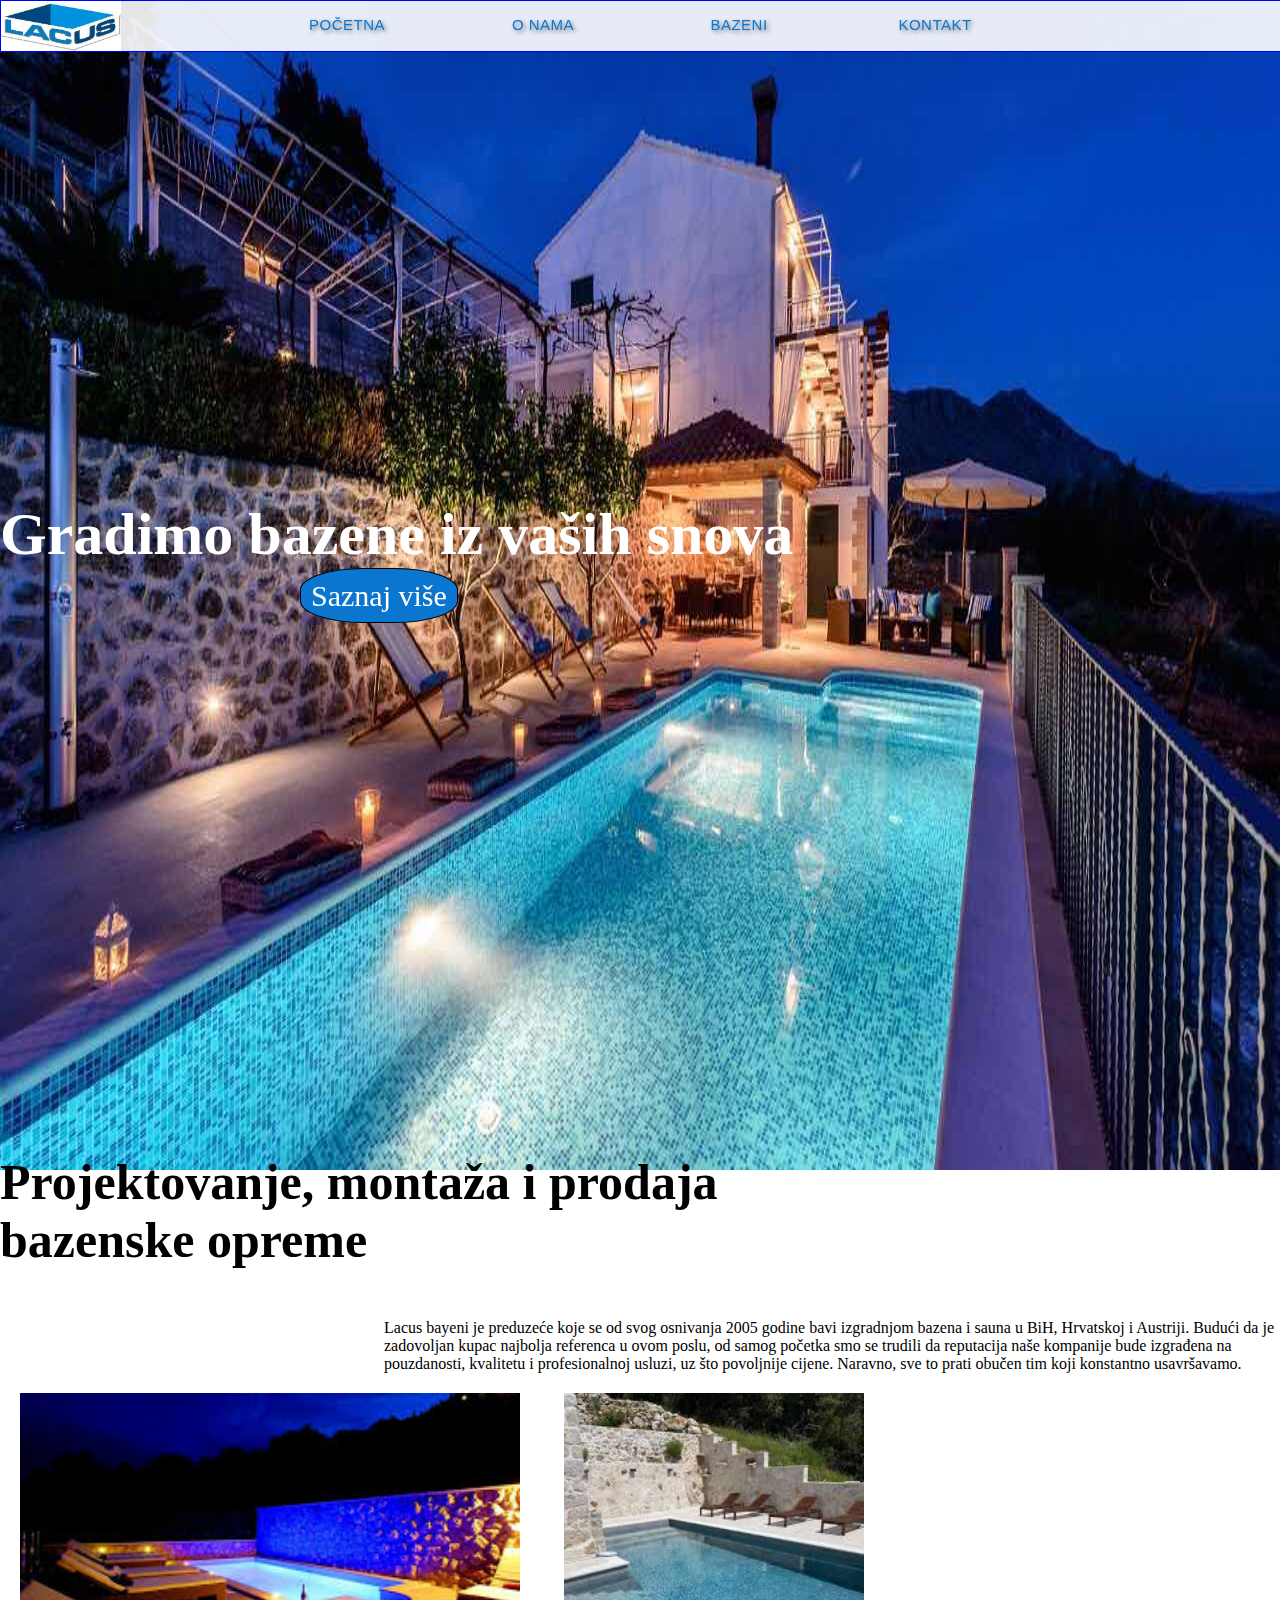
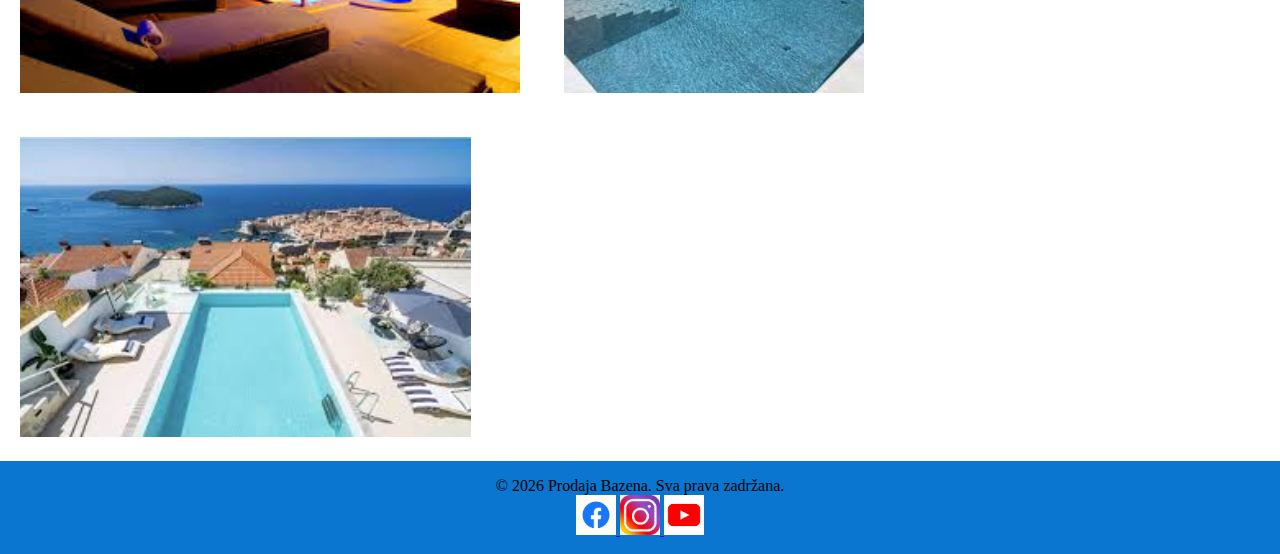
<file: index.html>
<!DOCTYPE html>
<html lang="en">
<head>
    <meta charset="UTF-8">
    <meta name="viewport" content="width=device-width, initial-scale=1.0">
    <title>Document</title>
    <link rel="stylesheet" href="css/style.css">
</head>
<body id="pocetna">
    <header class="header">
        <nav class="navbar">
            <ul class="nav-menu">
                <img class="Logo-slika" src="images/Capture.PNG" alt="Logo">
                <li><a href="index.html" class="nav-link active">Početna</a></li>
                <li><a href="onama.html" class="nav-link">O nama</a></li>

                <li class="dropdown">
                   <a  class="nav-link">Bazeni</a>
                   <ul class="dropdown-menu">
                       <li><a href="montazni.html">Montažni bazeni</a></li>
                       <li><a href="betonski.html">Betonski bazeni</a></li>
                    </ul>
                </li>
                <li><a href="kontakt.html" class="nav-link">Kontakt</a></li>
                 </ul>
        </nav>
    </header>

    <main class="content">
<div class="sadrzaj-prvi">
    <h1 >Gradimo bazene iz vaših snova</h1>
    <a href="onama.html" class="dugme-onama">Saznaj više</a>
</div>
<div class="sadrzaj-drugi">
    <h1>Projektovanje, montaža i prodaja bazenske opreme</h1>
    <p>Lacus bayeni je preduzeće koje se od svog osnivanja 2005 godine bavi izgradnjom bazena i sauna u BiH, Hrvatskoj i Austriji. Budući da je zadovoljan kupac najbolja referenca u ovom poslu, od samog početka smo se trudili da reputacija naše kompanije bude izgrađena na pouzdanosti, kvalitetu i profesionalnoj usluzi, uz što povoljnije cijene. Naravno, sve to prati obučen tim koji konstantno usavršavamo.</p>
    <img class="slika1" src="images/slika1.jfif" alt="Slika1">
    <img class="slika2" src="images/slika2.jfif" alt="slika2">
    <img class="slika3" src="images/slika3.jfif" alt="slika3">
</div>
</main>

<footer class="glavni-footer">
    <div class="footer-sadrzaj">
        <p>&copy; 2026 Prodaja Bazena. Sva prava zadržana.</p>
        <div class="mreze">
             <a href="https://www.facebook.com" target="_blank">
         <img src="images/ikonice/facebook.png" alt="Facebook" width="40">
         </a>
        <a href="https://www.instagram.com/" target="_blank">
         <img src="images/ikonice/instagram.jpg" alt="Instagram" width="40">
        </a>
        <a href="https://www.youtube.com/.com/" target="_blank">
         <img src="images/ikonice/youtube.png" alt="You tube" width="40">
        </a>   
        </div>
    </div>
</footer>
    
</body>
</html>
</file>
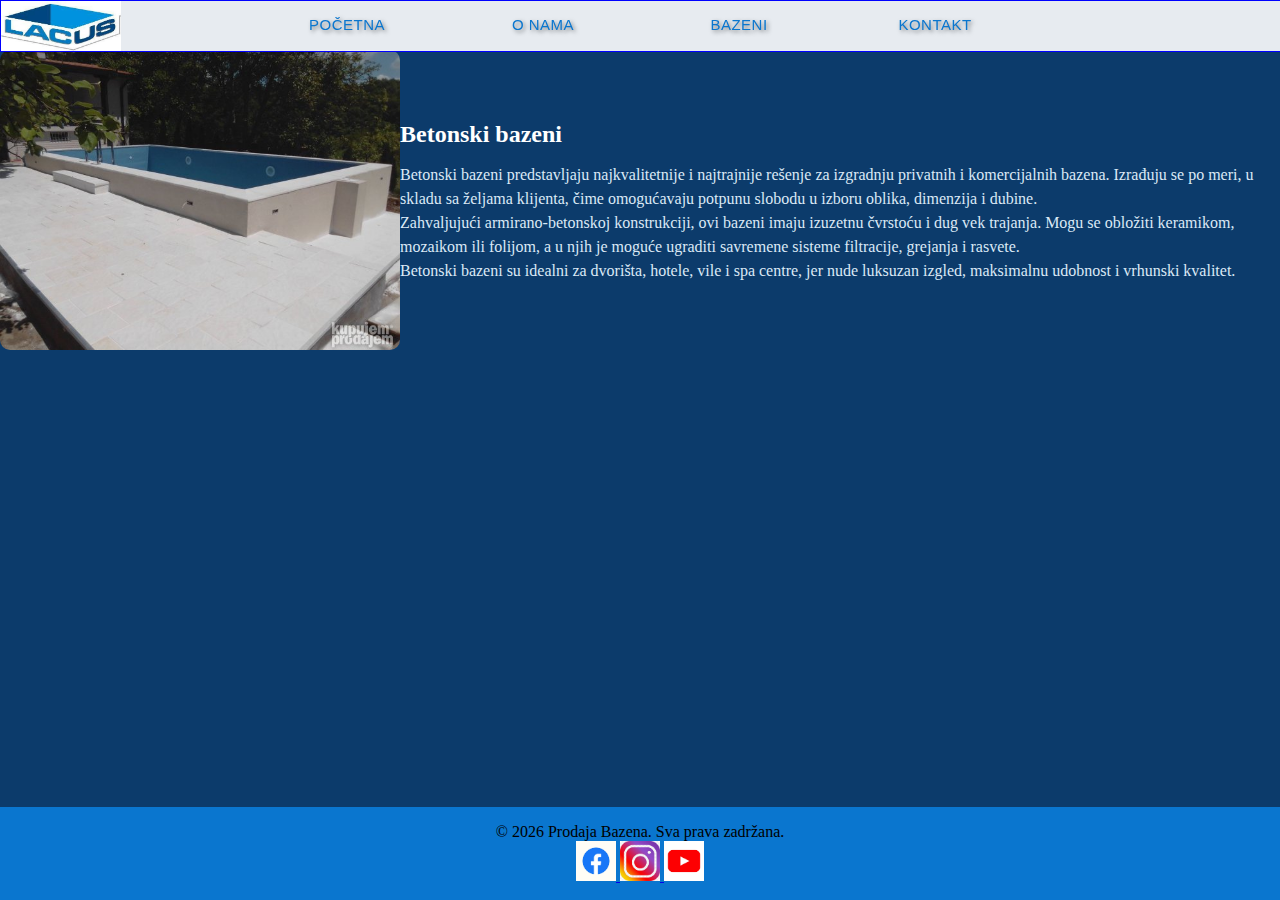
<file: betonski.html>
<!DOCTYPE html>
<html lang="en">
<head>
    <meta charset="UTF-8">
    <meta name="viewport" content="width=device-width, initial-scale=1.0">
    <title>Document</title>
    <link rel="stylesheet" href="css/style.css">
</head>
<body>
    </head>
<body id="pocetna">
    <header class="header">
        <nav class="navbar">
            <ul class="nav-menu">
                <img class="Logo-slika" src="images/Capture.PNG" alt="Logo">
                <li><a href="index.html" class="nav-link active">Početna</a></li>
                <li><a href="onama.html" class="nav-link">O nama</a></li>
                <!--<li><a href="bazeni.html" class="nav-link">Bazeni</a>-->
                <li class="dropdown">
    <a  class="nav-link">Bazeni</a>
    <ul class="dropdown-menu">
        <li><a href="montazni.html">Montažni bazeni</a></li>
        <li><a href="betonski.html">Betonski bazeni</a></li>
    </ul>
</li>
                <li><a href="kontakt.html" class="nav-link">Kontakt</a></li>
                
    </ul>
</li>
               
                <li><a href="kontakt.html" class="nav-link">Kontakt</a></li>
            </ul>
        </nav>
    </header>
    <section class="betonski-bazen">
    
    <div class="beton-box">
        <div class="beton-slika">
            <img src="images/betonski.jpg" alt="Betonski bazen">
        </div>

        <div class="beton-tekst">
            <h2>Betonski bazeni</h2>
            <p>
                Betonski bazeni predstavljaju najkvalitetnije i najtrajnije rešenje za izgradnju
                privatnih i komercijalnih bazena. Izrađuju se po meri, u skladu sa željama klijenta,
                čime omogućavaju potpunu slobodu u izboru oblika, dimenzija i dubine.
            </p>
            <p>
                Zahvaljujući armirano-betonskoj konstrukciji, ovi bazeni imaju izuzetnu
                čvrstoću i dug vek trajanja. Mogu se obložiti keramikom, mozaikom ili folijom,
                a u njih je moguće ugraditi savremene sisteme filtracije, grejanja i rasvete.
            </p>
            <p>
                Betonski bazeni su idealni za dvorišta, hotele, vile i spa centre, jer nude
                luksuzan izgled, maksimalnu udobnost i vrhunski kvalitet.
            </p>
        </div>
    </div>

</section>
<footer class="glavni-footer">
         <div class="footer-sadrzaj">
        <p>&copy; 2026 Prodaja Bazena. Sva prava zadržana.</p>
        <div class="mreze">
             <a href="https://www.facebook.com" target="_blank">
         <img src="images/ikonice/facebook.png" alt="Facebook" width="40">
         </a>
        <a href="https://www.instagram.com/" target="_blank">
         <img src="images/ikonice/instagram.jpg" alt="Instagram" width="40">
        </a>
        <a href="https://www.youtube.com/.com/" target="_blank">
         <img src="images/ikonice/youtube.png" alt="You tube" width="40">
        </a>   
        </div>
    </footer>

    
</body>
</html>
</file>
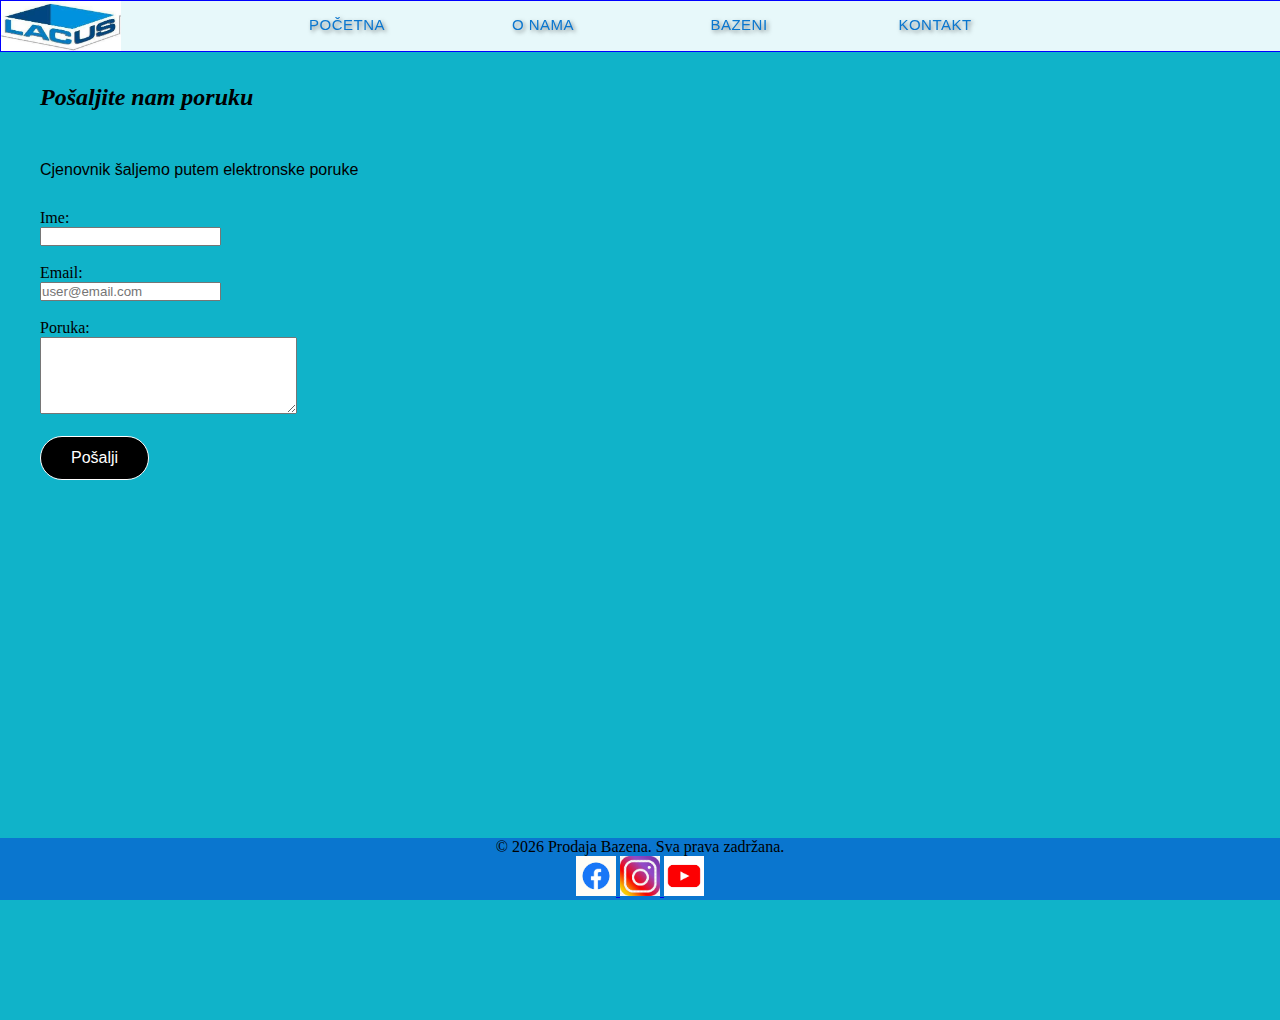
<file: kontakt.html>
<!DOCTYPE html>
<html lang="en">
<head>
    <meta charset="UTF-8">
    <meta name="viewport" content="width=device-width, initial-scale=1.0">
    <title>Document</title>
    <link rel="stylesheet" href="css/style.css">
</head>
<body>
  <header class="header">
        <nav class="navbar">
            <ul class="nav-menu">
                <img class="Logo-slika" src="images/Capture.PNG" alt="Logo">
                <li><a href="index.html" class="nav-link active">Početna</a></li>
                <li><a href="onama.html" class="nav-link">O nama</a></li>

                <li class="dropdown">
                   <a  class="nav-link">Bazeni</a>
                   <ul class="dropdown-menu">
                       <li><a href="montazni.html">Montažni bazeni</a></li>
                       <li><a href="betonski.html">Betonski bazeni</a></li>
                    </ul>
                </li>
                <li><a href="kontakt.html" class="nav-link">Kontakt</a></li>
                 </ul>
        </nav>
     </header>
    <section id="kontakt">
        <h2>Pošaljite nam poruku</h2>
        <p>Cjenovnik šaljemo putem elektronske poruke</p>

          <form action="mailto:neko@email.com" method="post" >
                <label for="ime">Ime:</label><br>
                <input type="text" id="ime" name="ime"><br><br>

                <label for="email">Email:</label><br>
                <input type="email" id="email" name="email" placeholder="user@email.com" required ><br><br>

                <label for="poruka">Poruka:</label><br>
                <textarea id="poruka" name="poruka" rows="5" cols="30"></textarea><br><br> 

                <input type="submit" value="Pošalji" class="posalji">
           </form>
    </section>
    <footer class="footer-kontakt">
         <div class="footer-sadrzaj">
        <p>&copy; 2026 Prodaja Bazena. Sva prava zadržana.</p>
        <div class="mreze">
             <a href="https://www.facebook.com" target="_blank">
         <img src="images/ikonice/facebook.png" alt="Facebook" width="40">
         </a>
        <a href="https://www.instagram.com/" target="_blank">
         <img src="images/ikonice/instagram.jpg" alt="Instagram" width="40">
        </a>
        <a href="https://www.youtube.com/.com/" target="_blank">
         <img src="images/ikonice/youtube.png" alt="You tube" width="40">
        </a>   
        </div>
    </footer>
</body>
</html>
</file>
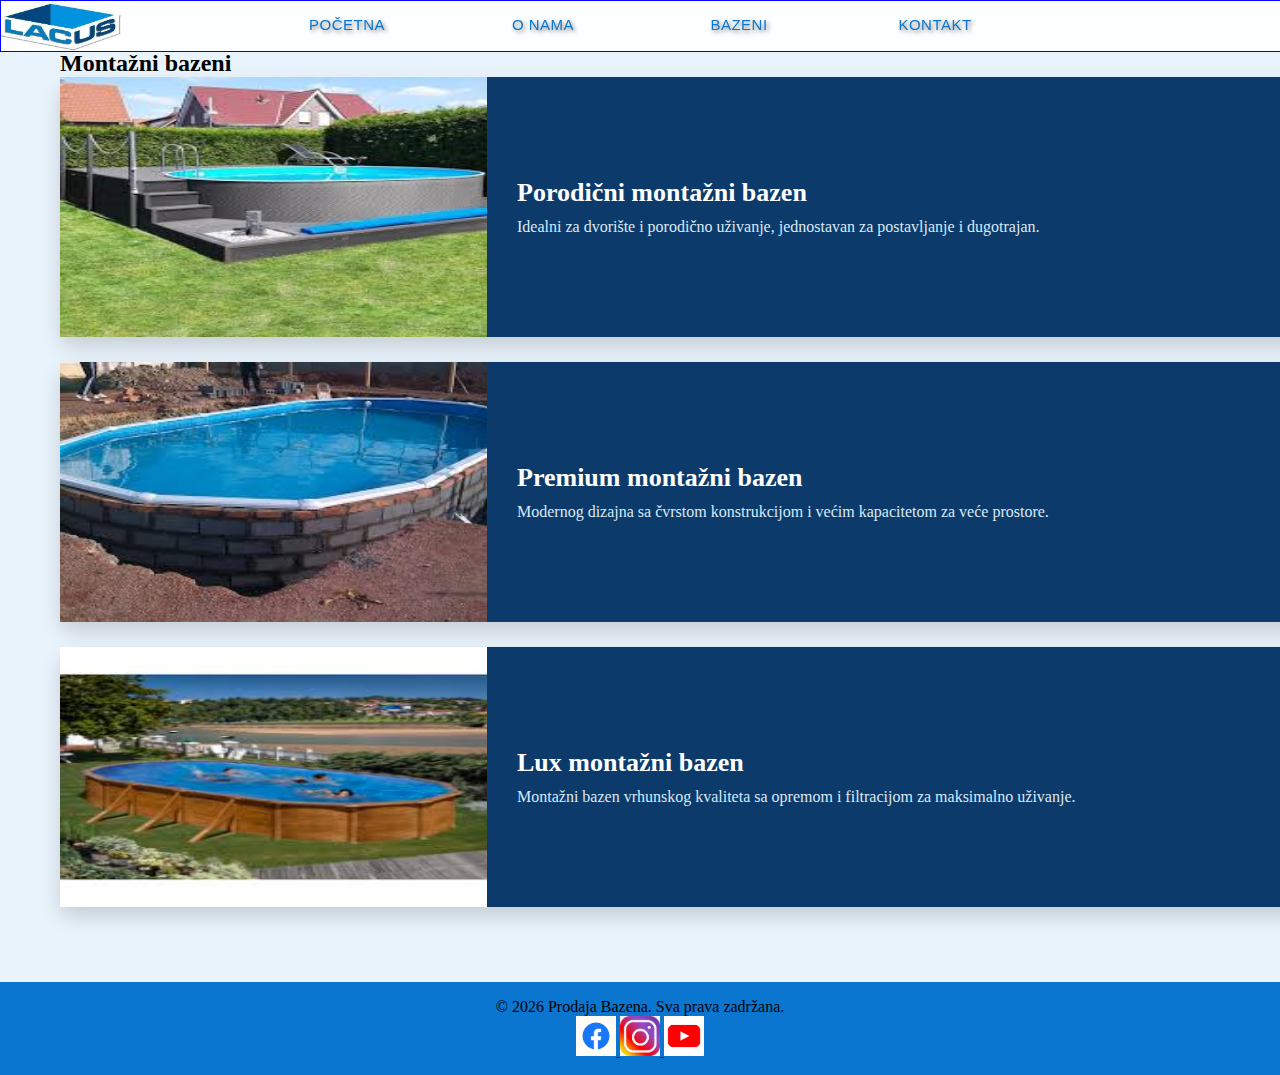
<file: montazni.html>
<!DOCTYPE html>
<html lang="en">
<head>
    <meta charset="UTF-8">
    <meta name="viewport" content="width=device-width, initial-scale=1.0">
    <title>Document</title>
    <link rel="stylesheet" href="css/style.css">
</head>
<body>
       <header class="header">
        <nav class="navbar">
            <ul class="nav-menu">
                <img class="Logo-slika" src="images/Capture.PNG" alt="Logo">
                <li><a href="index.html" class="nav-link active">Početna</a></li>
                <li><a href="onama.html" class="nav-link">O nama</a></li>
                <li class="dropdown">
                <a  class="nav-link">Bazeni</a>
                  <ul class="dropdown-menu">
                  <li><a href="montazni.html">Montažni bazeni</a></li>
                  <li><a href="betonski.html">Betonski bazeni</a></li>
    </ul>
</li>
                <li><a href="kontakt.html" class="nav-link">Kontakt</a></li>
                
    </ul>
</li>
               
                <li><a href="kontakt.html" class="nav-link">Kontakt</a></li>
            </ul>
        </nav>
    </header>
    <section class="bazeni-section">
    <div class="container">
        <h2 class="section-title">Montažni bazeni</h2>

        <div class="cards-grid">

            <div class="card">
                <img src="images/montaznibazen.jfif" alt="Montažni bazen 1">
                <div class="card-content">
                    <h3>Porodični montažni bazen</h3>
                    <p>Idealni za dvorište i porodično uživanje, jednostavan za postavljanje i dugotrajan.</p>
                </div>
            </div>

            <div class="card">
                <img src="images/montaznibazen2.jfif" alt="Montažni bazen 2">
                <div class="card-content">
                    <h3>Premium montažni bazen</h3>
                    <p>Modernog dizajna sa čvrstom konstrukcijom i većim kapacitetom za veće prostore.</p>
                </div>
            </div>

            <div class="card">
                <img src="images/montaznibazen3.jfif" alt="Montažni bazen 3">
                <div class="card-content">
                    <h3>Lux montažni bazen</h3>
                    <p>Montažni bazen vrhunskog kvaliteta sa opremom i filtracijom za maksimalno uživanje.</p>
                </div>
            </div>

        </div> <!-- end cards-grid -->
    </div> <!-- end container -->
</section>

 <footer class="glavni-footer">
         <div class="footer-sadrzaj">
        <p>&copy; 2026 Prodaja Bazena. Sva prava zadržana.</p>
        <div class="mreze">
             <a href="https://www.facebook.com" target="_blank">
         <img src="images/ikonice/facebook.png" alt="Facebook" width="40">
         </a>
        <a href="https://www.instagram.com/" target="_blank">
         <img src="images/ikonice/instagram.jpg" alt="Instagram" width="40">
        </a>
        <a href="https://www.youtube.com/.com/" target="_blank">
         <img src="images/ikonice/youtube.png" alt="You tube" width="40">
        </a>   
        </div>
    </footer>


    
</body>
</html>
</file>
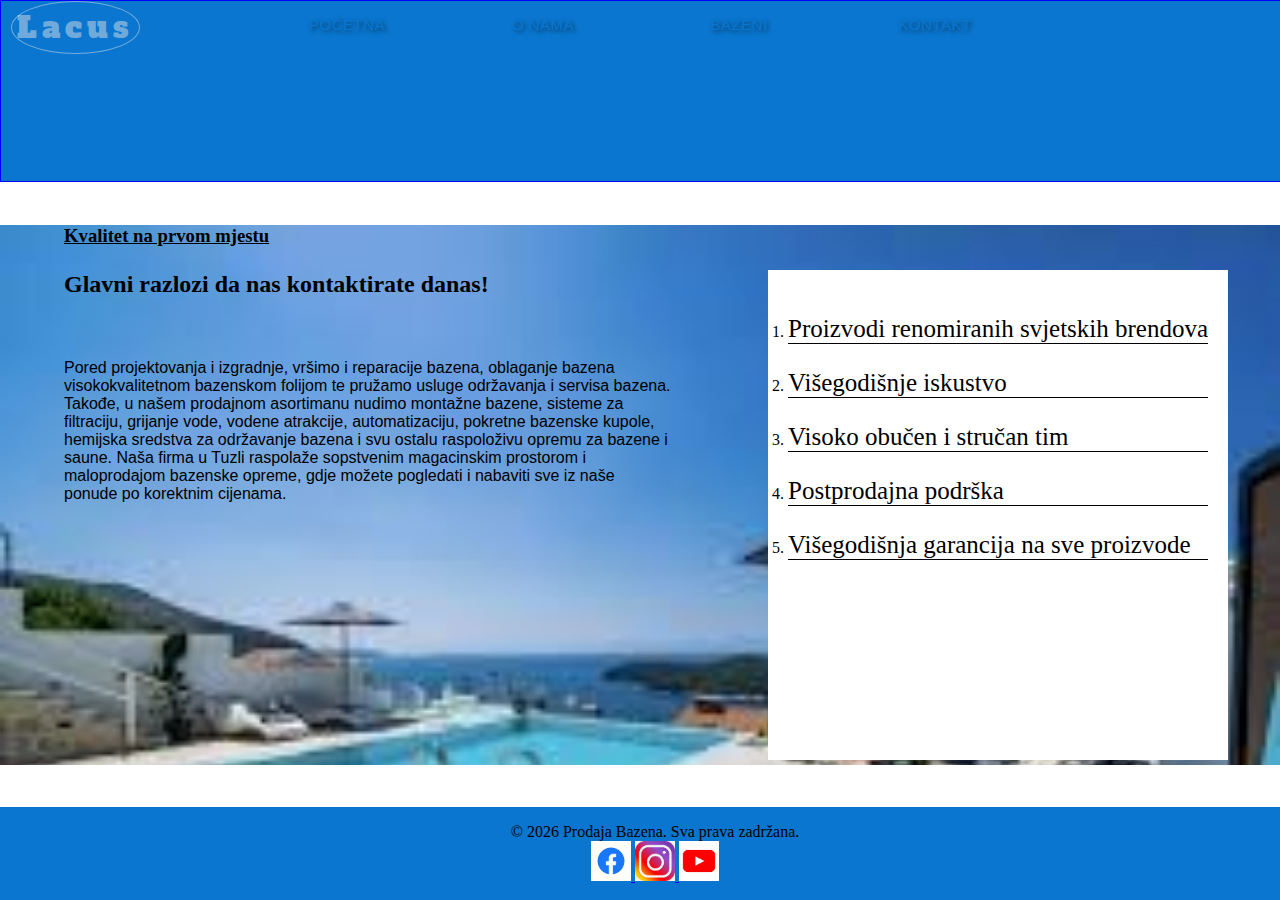
<file: onama.html>
<!DOCTYPE html>
<html lang="en">
<head>
    <meta charset="UTF-8">
    <meta name="viewport" content="width=device-width, initial-scale=1.0">
    <title>Document</title>
    <link rel="stylesheet" href="css/style.css">
</head>

<body id="onama">
       <header class="header">
        <nav class="navbar">
            <ul class="nav-menu">
              <p id="Logo">Lacus</p>
                <li><a href="index.html" class="nav-link active">Početna</a></li>
                <li><a href="onama.html" class="nav-link">O nama</a></li>
                <li class="dropdown">
                <a  class="nav-link">Bazeni</a>
                  <ul class="dropdown-menu">
                  <li><a href="montazni.html">Montažni bazeni</a></li>
                  <li><a href="betonski.html">Betonski bazeni</a></li>
    </ul>
</li>
                <li><a href="kontakt.html" class="nav-link">Kontakt</a></li>
                
    </ul>

               
        </nav>
    </header>
    <div class="onama-text">

    <h3>Kvalitet na prvom mjestu</h3>
    <h2>Glavni razlozi da nas kontaktirate danas!</h2>
    <p>Pored projektovanja i izgradnje,
         vršimo i reparacije bazena, 
         oblaganje bazena visokokvalitetnom bazenskom folijom
          te pružamo usluge održavanja i servisa bazena.
           Takođe, u našem prodajnom asortimanu nudimo montažne 
           bazene, sisteme za filtraciju, grijanje vode,
            vodene atrakcije, automatizaciju, pokretne bazenske
             kupole, hemijska sredstva za održavanje bazena i
              svu ostalu raspoloživu opremu za bazene i saune.
               Naša firma u Tuzli raspolaže sopstvenim magacinskim prostorom i maloprodajom bazenske opreme, gdje možete pogledati i nabaviti sve iz naše ponude po korektnim cijenama.
            </p>
           
    </div>
     <div class="bijela-kartica">
        <ol class="lista-razloga">
            <li>
                
                <p>Proizvodi renomiranih svjetskih brendova</p>
            </li>
            <li>
                <p>Višegodišnje iskustvo</p>
            </li>
            <li>
                <p>Visoko obučen i stručan tim</p>
            </li>
            <li>  
                <p>Postprodajna podrška</p>
            </li>
            <li>
                <p>Višegodišnja garancija na sve proizvode</p>
            </li>
        </ol>
    </div>
    


    <footer class="glavni-footer">
    <div class="footer-sadrzaj">
        <p>&copy; 2026 Prodaja Bazena. Sva prava zadržana.</p>
        <div class="mreze">
             <a href="https://www.facebook.com" target="_blank">
         <img src="images/ikonice/facebook.png" alt="Facebook" width="40">
         </a>
        <a href="https://www.instagram.com/" target="_blank">
         <img src="images/ikonice/instagram.jpg" alt="Instagram" width="40">
        </a>
        <a href="https://www.youtube.com/.com/" target="_blank">
         <img src="images/ikonice/youtube.png" alt="You tube" width="40">
        </a>   
        </div>
    </div>
</footer>

    
</body>
</html>
</file>
<file: css/style.css>
*{
    margin: 0;
    padding: 0;
}
html, body {
    height: 100%;
}
#pocetna{
     display: flex;
    flex-direction: column;
    background-image: url(../images/pozadina.jpg);
    background-repeat: no-repeat;
    background-size: 100% 130vh; 
    
    background-repeat: no-repeat;
    background-position: top center;
    overflow-x: hidden;
}
.header{
    position: fixed;
    top: 0;   
    left: 0;
    background-color: rgba(255, 255, 255, 0.9);
    border: 1px solid blue;
    width: 100%;
    height: 50px;

}
.content {
     flex: 1;
    padding-top: 100px;
}

.nav-menu{
    text-align: center;
    width: 100%;
}
.nav-menu li{
    display: inline-block;
    width: 15%;
    position: relative;
    top: 15px;

}




.Logo-slika{
    height: 50px;
    position: absolute;
    left: 0px;
}
.nav-link{
    text-decoration: none;
    color: #0a76cf;
    text-shadow: 2px 2px 4px rgba(0, 0, 0, 0.5);;
    font-size: 15px;
    font-family:sans-serif;
    letter-spacing: 0.5px;
    text-transform: uppercase;
}
.nav-link:hover{
    background-color:#0a76cf ;
    color: white;
    transition: 1.5s;
    border-radius: 30%;
}
.sadrzaj-prvi{
   margin-top: 400px;
   left: 20px;
   color: white;
   font-size: 30px;
}
.dugme-onama{
    position: relative;
    top: 10px;
    left: 300px;
    border: 1px solid black;
    padding: 10px;
    background-color: #0a76cf;
    color: white;
    text-decoration: none;
    border-radius: 40%;
}
.dugme-onama:active{
    background-color: darkblue;
    border: 1px dashed black;
    animation: 0.7s;
}
.sadrzaj-drugi{
    margin-top: 550px;
}
.sadrzaj-drugi h1{
    font-size: 50px;
    max-width: 70%;
}
.sadrzaj-drugi p{
   position: relative;
    margin-top: 50px;
    margin-left: 30%;
    
}
.slika1{
   padding: 20px;
    height: 300px;
    
}
.slika2{
    height: 300px;
    padding: 20px;
}
.slika3{
    height: 300px;
    padding: 20px;
}
.glavni-footer{
   background-color:#0a76cf;
    text-align: center;
    padding: 15px;
    border-top: 1px solid #0a76cf
}
#Logo{
    color: rgba(226, 230, 233, 0.485);
    font-family: mojfont;
    position:absolute;
    text-align: center;
    font-size: 30px;
    border: 1px solid rgba(226, 230, 233, 0.485);
    border-radius: 50%;
    padding: 5px;
    left: 10px;
    letter-spacing: 5px;
    animation-name: animacija;
    animation-duration:4s;

}
@font-face {
    font-family: mojfont;
    src: url(../font/Alfa_Slab_One/AlfaSlabOne-Regular.ttf);
}
#onama .header{
    height: 20%;
    background-color:#0a76cf;
    
}
#onama .glavni-footer{
    position: absolute;
    bottom: 0px;
    width: 100%;
}
@keyframes animacija {
    from{background-color: #0a76cf; color: #0a76cf; border: #0a76cf;}
    to{background-color: rgba(226, 230, 233, 0.485);}
}
.onama-naslov{
    font-size: 40px;
    text-transform: uppercase;
    color: wheat;
    padding: 30px 30px ;
    font-family: 'Franklin Gothic Medium', 'Arial Narrow', Arial, sans-serif;
    
}
.onama-text{
    position: relative;
    top: 25%;
   height: 60%;
    padding-left: 5%;
    background-image: url(../images/onamapozadina.jfif);
    background-repeat: no-repeat;
    background-size: cover;
    h3 {
        text-decoration: underline;

    }
    h2{
        padding-top: 2%;
    }
    p{
       width: 50%;
       padding-top: 5%;
       font-family: 'Gill Sans', 'Gill Sans MT', Calibri, 'Trebuchet MS', sans-serif;
    }
    

}
.bijela-kartica{
    background-color: white;
    position: absolute;
    margin-left: 60%;
    padding: 20px;
    top: 30%;
    height: 50%;
    
    li{
         border-bottom: 1px solid black;
         padding-top:25px ;
         p{
            font-size: 25px;
         }


    }


}

.dropdown {
    position: relative;
}

.dropdown-menu {
    display: none; 
    position: absolute;
    top: 100%; 
    left: 0;
    background-color: #0b3c5d; 
    min-width: 160px;
    padding: 0;
    margin: 0;
    list-style: none;
    
}

.dropdown-menu li {
    width: 100%;
}

.dropdown-menu li a {
    display: block;
    padding: 10px;
    color: white;
    text-decoration: none;
}

.dropdown-menu li a:hover {
    background-color: #328cc1;
}

.dropdown:hover .dropdown-menu {
    display: block;
}
#kontakt h2 {
    margin-top: 2%;
    font-style: italic;
    margin-bottom: 50px;

}
#kontakt{
    max-width: 100%;
    background: rgb(16, 179, 201);
    padding:60px 40px;
    height: 100%;
}
#kontakt p{
    margin-bottom: 30px;
    font-family: 'Trebuchet MS', 'Lucida Sans Unicode', 'Lucida Grande', 'Lucida Sans', Arial, sans-serif;
}
.footer-kontakt
{
    background-color:#0a76cf;
    text-align: center;
    position: fixed;
    bottom: 0px;
    width: 100%;
}
.posalji {
    background-color: black;
    color: white;
    border: 1px solid white;
    padding: 12px 30px;
    font-size: 16px;
    border-radius: 30px;
    cursor: pointer;
   
}
.posalji:hover{
    background-color: rgb(33, 31, 31);
    transition: 1.5s;
}

.bazeni-section {
    background: #e9f3fb;
    padding: 50px 0;
}

.container {
    width: 100%;
    max-width: 100%;
    margin: 0;
    padding: 0 60px;
}

.cards-grid {
    display: flex;
    flex-direction: column;
    
}

.card {
    width: 100%;
    background: #0c3b6b;
    display: flex;
    align-items: center;
    border-radius: 12px;
    box-shadow: 0 10px 20px rgba(0,0,0,0.15);
    transition: 0.3s ease;
     margin-bottom: 25px;
}

.card:hover {
    transform: scale(1.01);
}

.card img {
    width: 35%;
    height: 260px;
    
}

.card-content {
    width: 65%;
    padding: 30px;
    color: white;
}

.card-content h3 {
    font-size: 26px;
    margin-bottom: 10px;
    color: #ffffff;
}

.card-content p {
    font-size: 16px;
    color: #dbe9f6;
}
.betonski-bazen {
    background: #0c3b6b;
    padding: 50px 0;
    height: 100%;
}

.beton-box {
    display: flex;
    align-items: center;
    margin: auto;
    color: white;
}

.beton-slika img {
    width: 400px;
    border-radius: 10px;
}

.beton-tekst h2 {
    margin-bottom: 15px;
}

.beton-tekst p {
    line-height: 1.5;
    color: #dbe9f6;
}

@media (max-width: 768px) {
    .Logo-slika {
        display: block;
        margin: 0 auto 15px auto;
        position: relative;
        left: 0;
    }

    .nav-menu {
        display: flex;
        flex-direction: column;
        align-items: center;
        padding: 0;
    }

    .nav-menu li {
        display: block;
        width: 100%;
        margin: 10px 0;
        text-align: center;
        top: 0; 
    }
}


@media (max-width: 768px) {

    
    .Logo-slika {
        display: block;
        margin: 0 auto 15px auto;
        position: relative;
        left: 0;
    }

    
    .nav-menu {
        display: flex;
        flex-direction: column;
        align-items: center;
    }

    .nav-menu li {
        display: block;
        width: 100%;
        margin: 10px 0;
        text-align: center;
    }

    .beton-box {
        flex-direction: column; 
        padding: 0 15px;
    }

    .beton-slika img {
        width: 100%;   
        height: auto;
        margin-bottom: 20px;
    }

    .beton-tekst {
        width: 100%;
        text-align: center;
    }

    .beton-tekst h2 {
        font-size: 24px;
        margin-bottom: 15px;
    }

    .beton-tekst p {
        font-size: 16px;
        line-height: 1.5;
        margin-bottom: 15px;
    }

    .glavni-footer {
        padding: 20px 10px;
        text-align: center;
    }

    .glavni-footer .mreze a {
        margin: 0 10px;
    }
}
</file>
